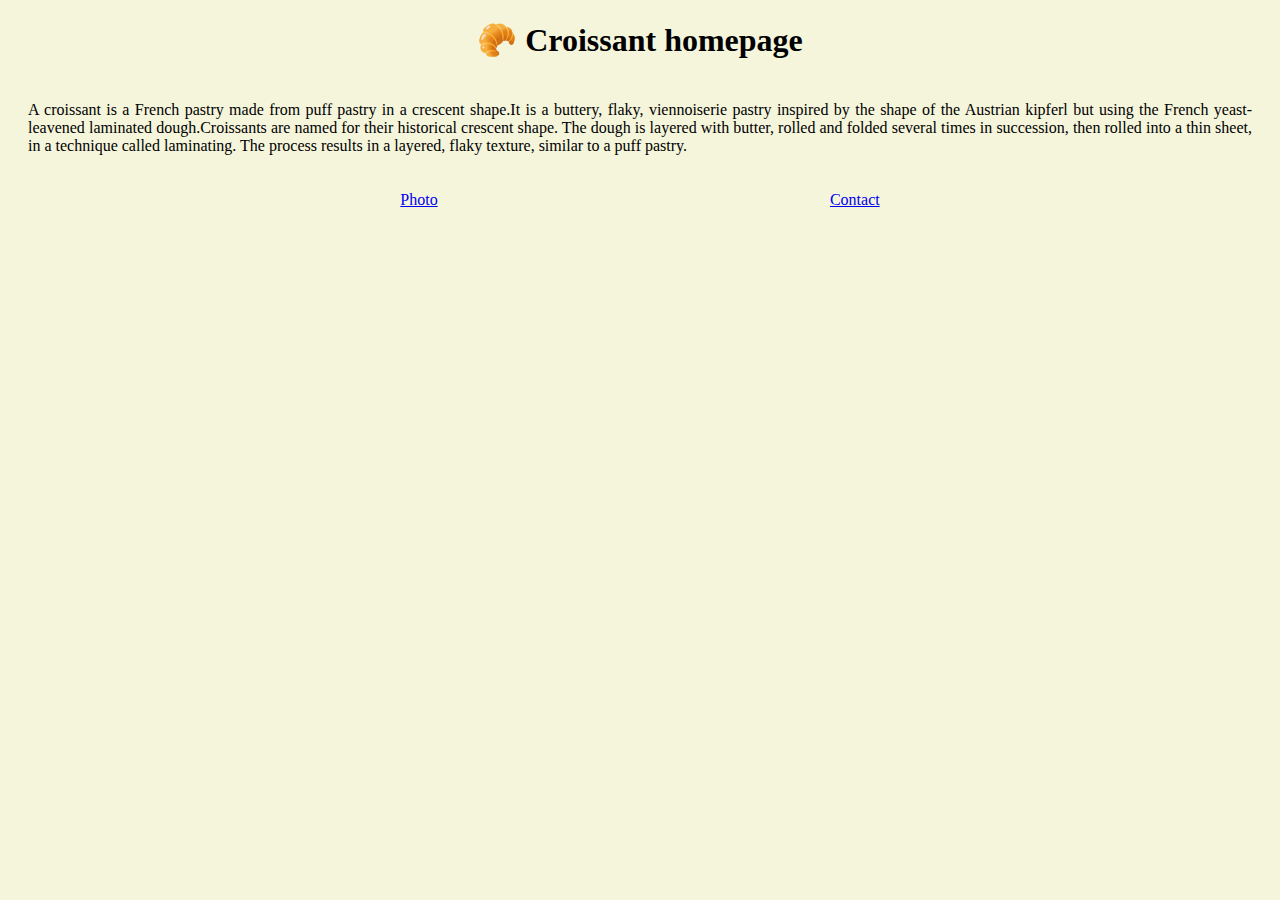
<file: index.html>
<!DOCTYPE html>
<html lang="en">
  <head>
    <meta charset="UTF-8" />
    <meta
      name="description"
      content="Croissant fan page with information about this beloved pastry"
    />
    <meta name="viewport" content="width=device-width, initial-scale=1.0" />
    <link rel="stylesheet" href="/src/styles.css" />
    <title>Croissant fan page| What is a croissant</title>
  </head>
  <body>
    <h1>🥐 Croissant homepage</h1>
    <p>
      A croissant is a French pastry made from puff pastry in a crescent
      shape.It is a buttery, flaky, viennoiserie pastry inspired by the shape of
      the Austrian kipferl but using the French yeast-leavened laminated
      dough.Croissants are named for their historical crescent shape. The dough
      is layered with butter, rolled and folded several times in succession,
      then rolled into a thin sheet, in a technique called laminating. The
      process results in a layered, flaky texture, similar to a puff pastry.
    </p>
    <div class="links">
      <a href="/photo.html" title="Photo of a croissant">Photo</a>
      <a href="/contact.html" title="Contact details">Contact</a>
    </div>
  </body>
</html>
</file>
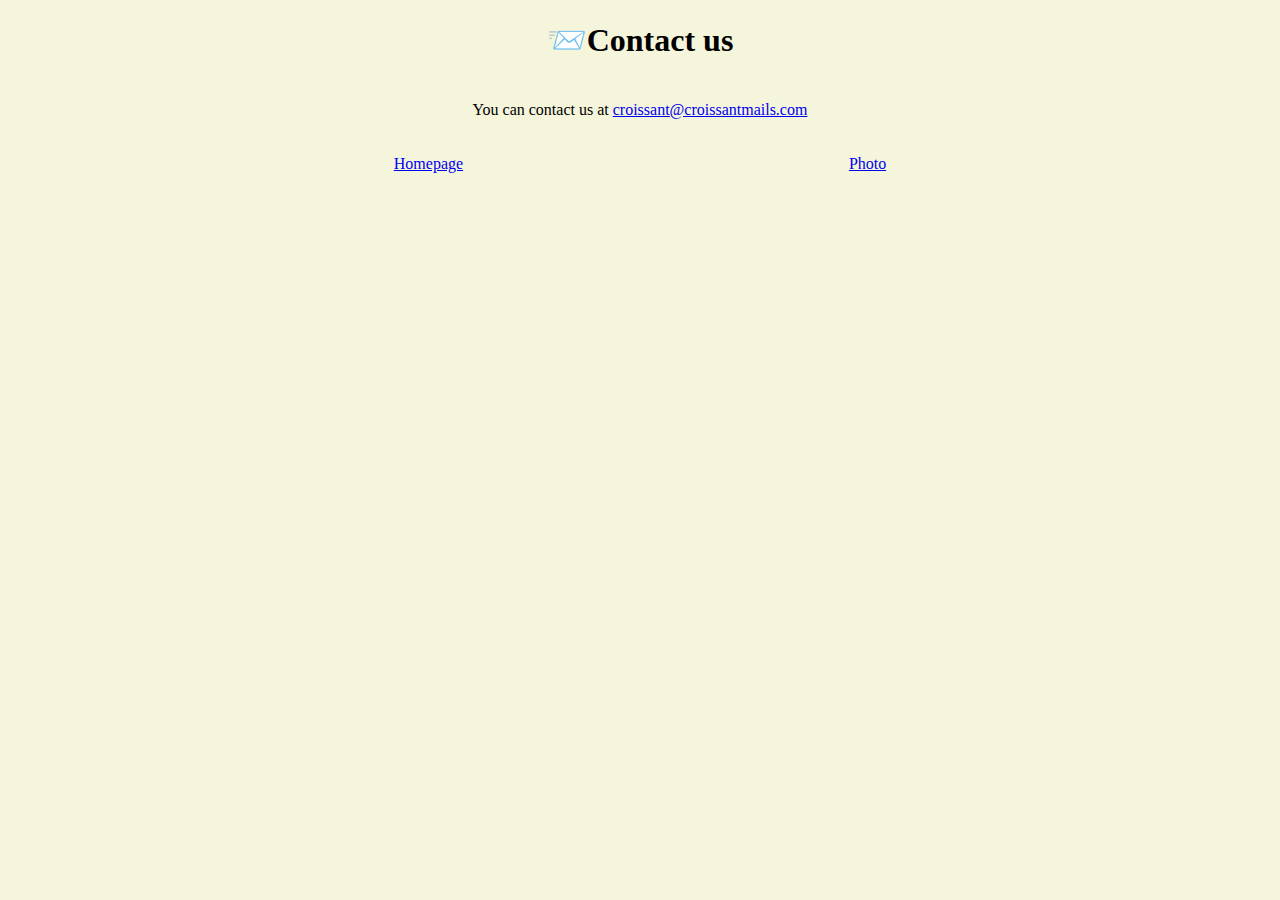
<file: contact.html>
<!DOCTYPE html>
<html lang="en">
  <head>
    <meta charset="UTF-8" />
    <meta name="description" content="Contact details" />
    <meta name="viewport" content="width=device-width, initial-scale=1.0" />

    <link rel="stylesheet" href="/src/styles.css" />
    <title>Croissant fan page| Get in touch</title>
  </head>
  <body>
    <h1>📨Contact us</h1>
    <p class="contact">
      You can contact us at
      <a href="mailto:croissant@croissantmails.com"
        >croissant@croissantmails.com</a
      >
    </p>
    <div class="links">
      <a href="/" title="Back to main page">Homepage</a>
      <a href="/photo.html" title="Photo of a croissant">Photo</a>
    </div>
  </body>
</html>
</file>
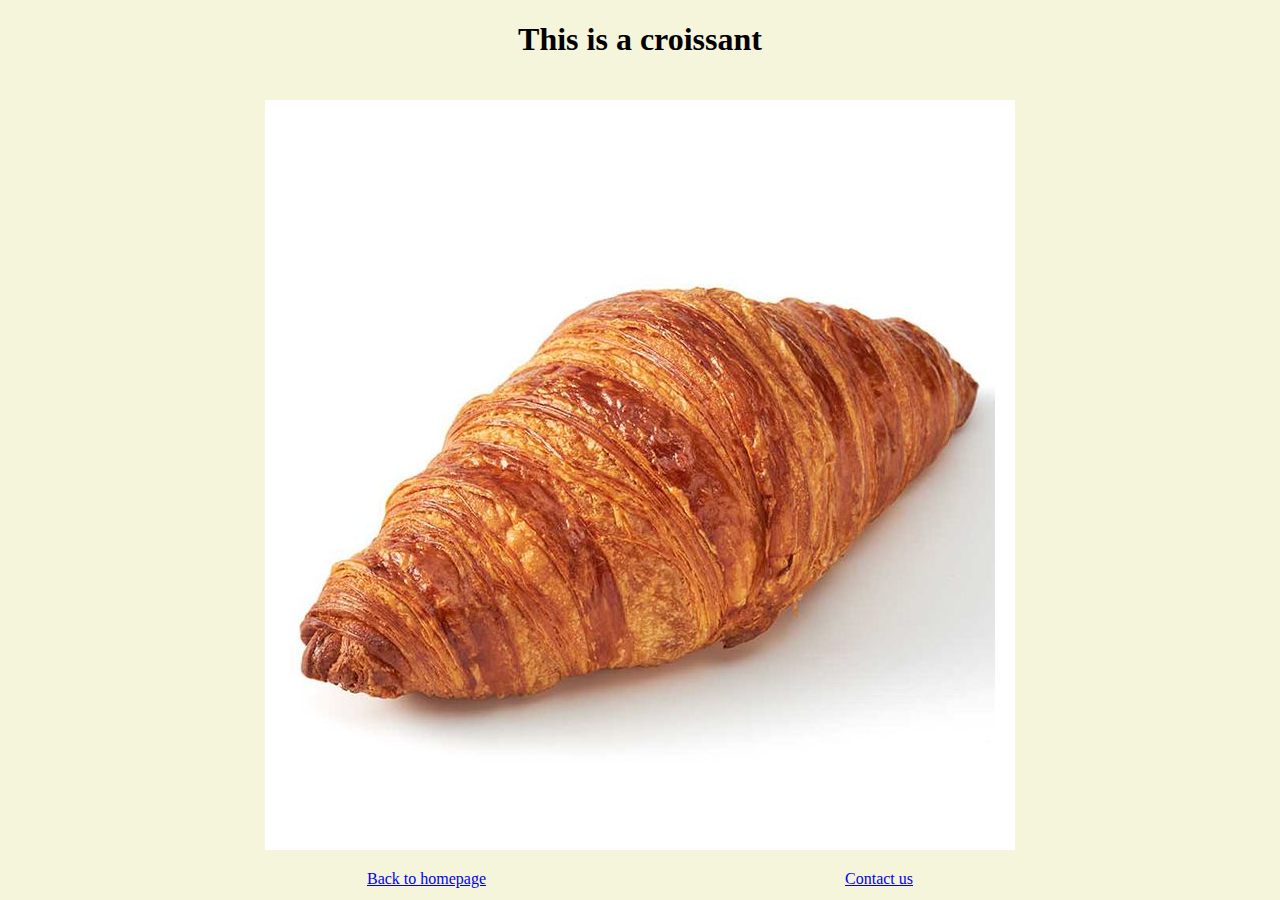
<file: photo.html>
<!DOCTYPE html>
<html lang="en">
  <head>
    <meta charset="UTF-8" />
    <meta name="description" content="Photos of croissant" />
    <meta name="viewport" content="width=device-width, initial-scale=1.0" />
    <link rel="stylesheet" href="/src/styles.css" />
    <title>Croissant fan page| What does a croissant look like</title>
  </head>
  <body>
    <h1>This is a croissant</h1>
    <img src="/src/images/croissant.jpg" alt="Image of a croissant" />
    <div class="links">
      <a href="/" title="Back to main page">Back to homepage</a>
      <a href="/contact.html" title="Contact details">Contact us</a>
    </div>
  </body>
</html>
</file>
<file: src/styles.css>
body {
  background-color: beige;
}

h1 {
  text-align: center;
}

p {
  text-align: justify;
  padding: 20px;
}

img {
  max-width: 80%;
  display: block;
  margin: 0 auto;
  padding: 20px;
}
.contact {
  text-align: center;
}
.links {
  display: flex;
  justify-content: space-evenly;
}
</file>
